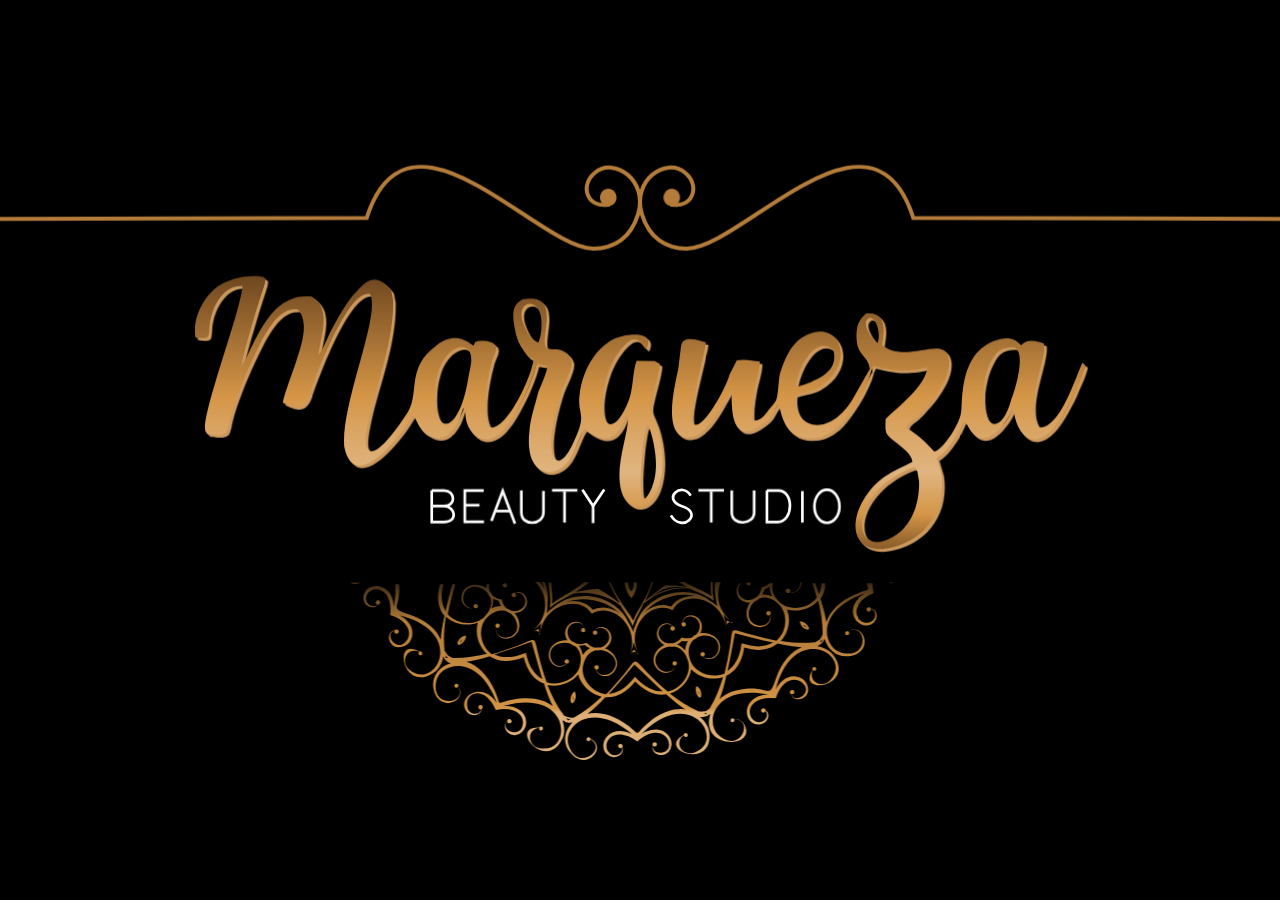
<file: index.html>
<!DOCTYPE html>
<html lang="en">
<head>
    <meta charset="UTF-8">
    <meta name="viewport" content="width=device-width, initial-scale=1.0">
    <title>Document</title>
</head>
<style>
    *{
        margin: 0;
        padding: 0;
    }
    .contenedor{
        width: 100vw;
        height: 100vh;
        background: #000;
    }
    .ini{
        width: 100vw;
        height: 100vh;        
    }
</style>
<body>
    <div class="contenedor">
        <object class="ini" type="image/svg+xml" data="2000x1000.svg"></object>
    </div>
</body>
</html>
</file>
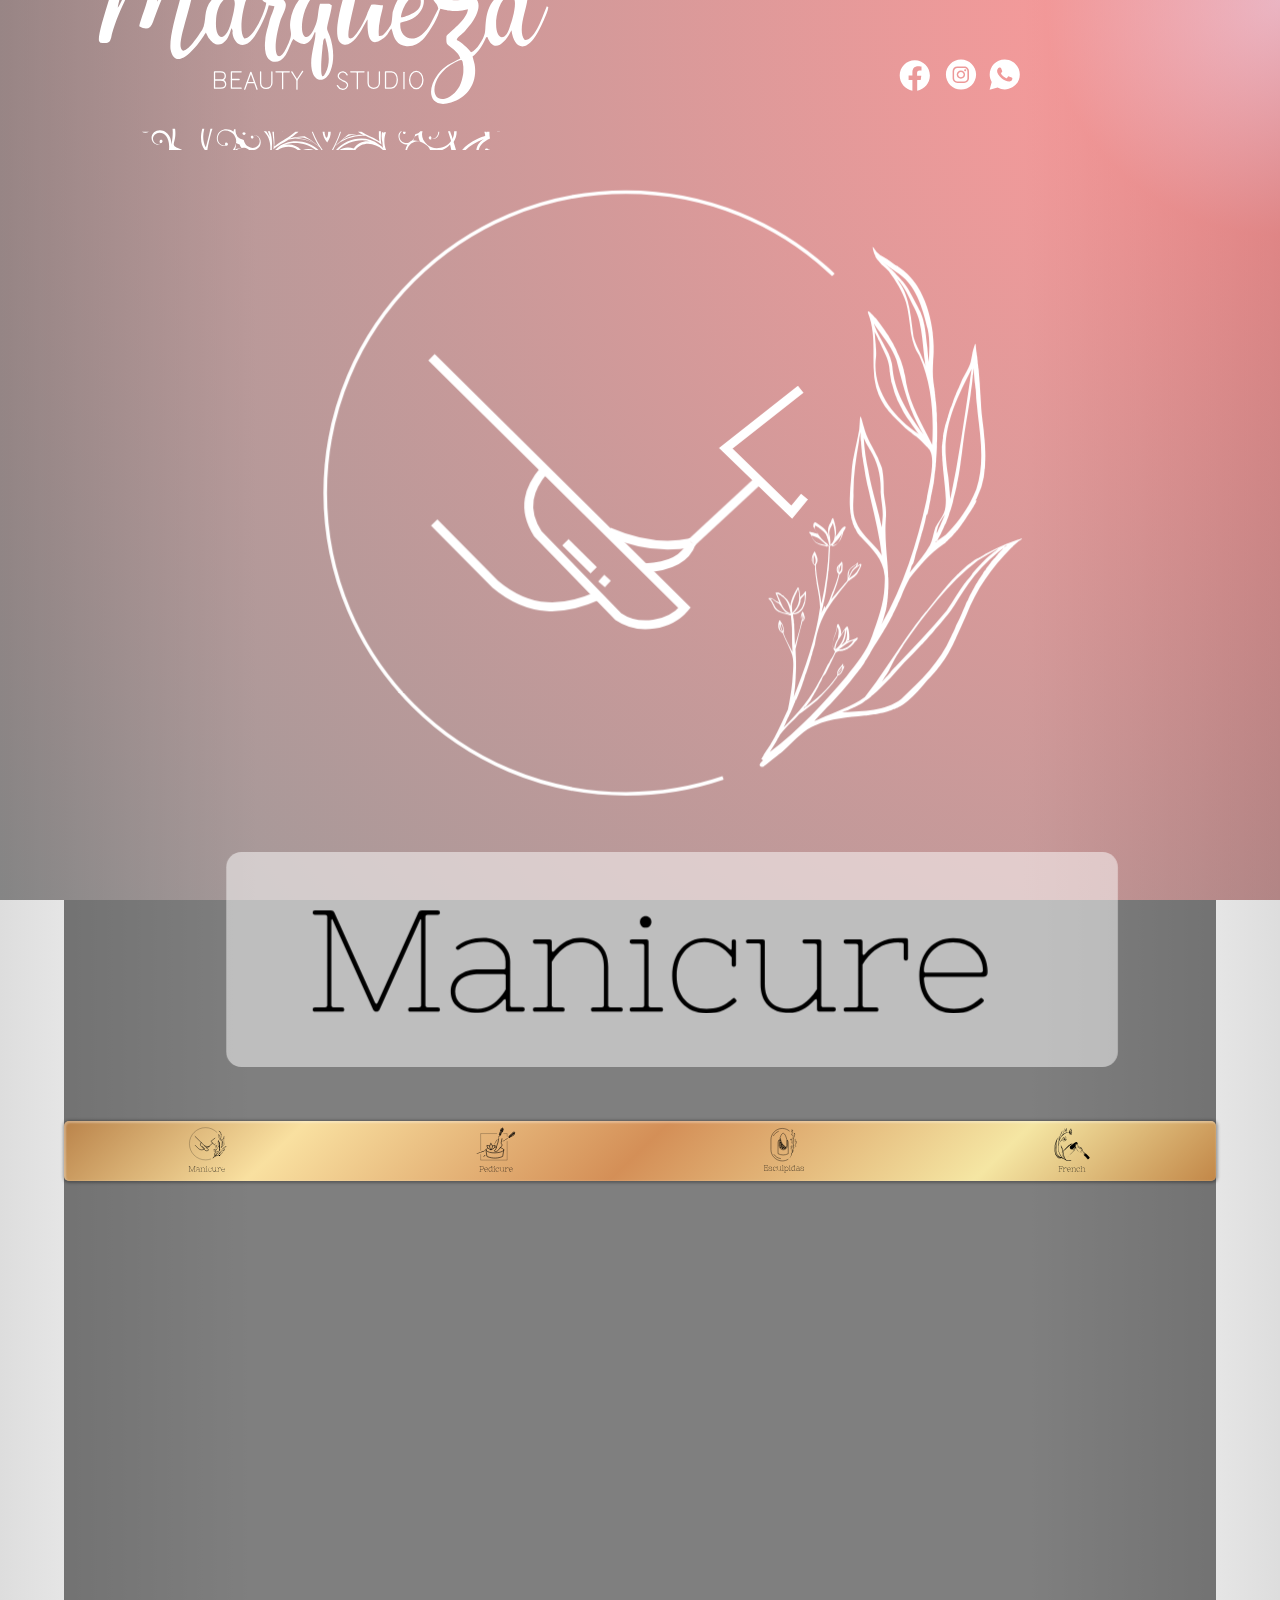
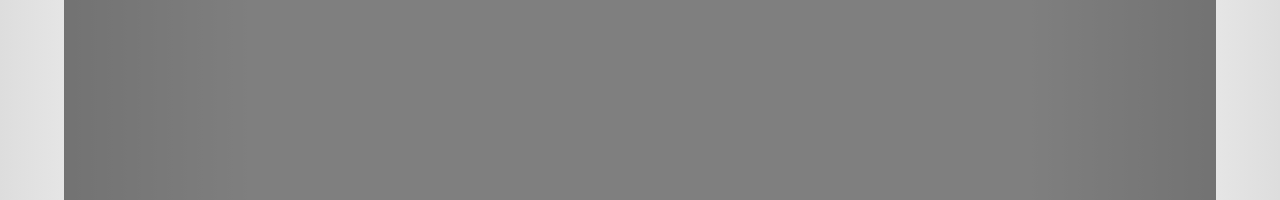
<file: v4/index.html>
<!DOCTYPE html>
<html lang="es">
<head>
    <meta charset="UTF-8">
    <meta name="viewport" content="width=device-width, initial-scale=1.0">
    <link  rel="icon"   href="img/favicon.png" type="image/png" />
    <title>NewSlide</title>
    <link rel="stylesheet" href="css/defaul.css">
    <link rel="stylesheet" href="css/cabecera.css">
    <link rel="stylesheet" href="css/sl.css">
</head>
<body>
    <nav>
        <div class="cabecera">
            <div class="logo"></div>
            <div class="redes">
                <a class="facebook" href="https://www.facebook.com/" target="_blank"></a>
                <a class="instagram" href="https://www.instagram.com/?hl=es-la" target="_blank"></a>
                <a class="whatsapp" href="https://www.whatsapp.com/?lang=es" target="_blank"></a>                
            </div>
        </div>
        <div class="slC">
            <div class="slI">
                <div class="slImgMask"></div>
                <div class="imgC">
                    <img src="img/img1.jpg" alt="" class="imgSl imgActual">
                    <img src="img/img2.jpg" alt="" class="imgSl ">
                    <img src="img/img3.jpg" alt="" class="imgSl ">
                    <img src="img/img4.jpg" alt="" class="imgSl ">
                    
                </div>
            </div>
            <div class="iconC">
                <object class="svgIcon slActual" data="img/icon-manicure.svg" type="image/svg+xml"></object>
                <object class="svgIcon" data="img/icon-pedicure.svg" type="image/svg+xml"></object>
                <object class="svgIcon" data="img/icon-esculpidas.svg" type="image/svg+xml"></object>
                <object class="svgIcon" data="img/icon-french.svg" type="image/svg+xml"></object>
            </div>            
            <div class="menu">
                <div class="manicure" onclick="mostrar(0)"></div>
                <div class="pedicure" onclick="mostrar(1)"></div>
                <div class="esculpidas" onclick="mostrar(2)"></div>
                <div class="french" onclick="mostrar(3)"></div>
            </div>
        </div>
    </nav>
    <div class="cuerpo"></div>
<script src="js/sl.js"></script>
</body>
</html>
</file>
<file: v4/css/defaul.css>
body{    
    margin: 0;
    padding: 0;
    box-sizing: border-box;
    background: #ccc;
    background: rgb(221,221,221);
    background: linear-gradient(90deg, rgba(221,221,221,1) 0%, rgba(255,255,255,1) 20%, rgba(255,255,255,1) 80%, rgba(221,221,221,1) 100%);    
}
.cuerpo{
    width: 90%;
    height: 100vh;
    background: rgba(0,0,0,.5);
    margin-left: 5%;
}
</file>
<file: v4/css/cabecera.css>
.cabecera{
    display: flex;    
}
.logo, .redes{
    width: 50%;
    height: 150px;
    background-repeat: no-repeat;
    background-position: 50% 50%;
    background-size: 80%;
}
.logo{
    background-image: url(../img/slLogo.svg);
}
.redes{    
    display: flex;
    justify-content: center;
}
.facebook, .instagram, .whatsapp{
    width: 45px;
    height: 45px;
    background-repeat: no-repeat;    
    cursor: pointer;
}
.facebook{
    background-image: url(../img/rfacebook.svg);
    align-self: center;
}
.instagram{
    background-image: url(../img/rinstagram.svg);
    align-self: center;
}
.whatsapp{
    background-image: url(../img/rwhatsapp.svg);
    align-self: center;
}
</file>
<file: v4/css/sl.css>
.slI{
    width: 100%;
    height: 100vh;
    position: absolute;
    z-index: -1;
    overflow: hidden;
    top: 0px;
}
.slImgMask{
    width: 100%;
    height: 100vh;    
    position: absolute;
    /* margin-top: -150px; */
    opacity: 0.4;
    background: #FF789A;
    background: -webkit-radial-gradient(circle farthest-corner at top right, #FF789A 0%, #E20202 15%, #000000 100%);
    background: -moz-radial-gradient(circle farthest-corner at top right, #FF789A 0%, #E20202 15%, #000000 100%);
    background: radial-gradient(circle farthest-corner at top right, #FF789A 0%, #E20202 15%, #000000 100%);
    z-index: 3;
}
.imgSl{
    position: absolute;
    width: 100%;
    height: 100vh;
    object-fit: cover;
    opacity: 0;
    /* margin-top: -150px;     */
    transform: scale(1.2);
    z-index: 0;    
}
.imgActual {    
    animation: imgSl 1.5s ease forwards;
}
@keyframes imgSl{
    0%{
        transform: scale(2.5);
        opacity: 0;
        z-index: 0;
    }50%{
        transform: scale(1);
        opacity: 0.5;
        z-index: 2;
    }100%{
        transform: scale(1.2);
        opacity: 1;
        z-index: 2;
    }
}
.slC{
    width: 100%;
    height: calc(100vh - 150px);    
    display: grid;
    grid:    
    "icon icon" 1fr
    "menu menu" 150px /
    1fr   1fr
    ;
}
.iconC{
    z-index: 2;
    grid-area: icon;    
}
.svgIcon{
    width: 70%;
    margin-left: 17.5%;
    margin-top: 30px;    
    visibility: hidden;
    opacity: 0;
    display: none;
}
.slActual {
    visibility: visible;
    opacity: 1;
    display: block;
    transform: scale(1);
    transition: visibility 1s, opacity 1s;
    animation: svgSl 1s forwards;
}
@keyframes svgSl{
    0%{
        transform: scale(0.5);
        display: none;        
        opacity:0;
        z-index: 0;
    }100%{
        transform: scale(1);
        z-index: 2;
        display: block;        
        opacity:1;
    }
}
.menu{
    grid-area: menu;
    background: linear-gradient(-44deg, rgba(194,135,72,1) 0%, rgba(245,230,163,1) 20%, rgba(212,143,87,1) 50%, rgba(249,224,160,1) 80%, rgba(186,131,74,1) 100%);
    width: 90%;
    height: 40%;
    box-shadow: inset 1px 1px 2px 1px rgba(255,255,255,.3),
                      0.8px 0.8px 3px 1px rgba(0,0,0,.3);
    border-radius: 5px;
    justify-self: center;
    align-self: center;
    display: flex;    
}
/* nav */
.manicure, .pedicure, .esculpidas, .french{
    width: 25%;height: 80%;justify-self: center;align-self: center;background-size: contain;background-repeat: no-repeat;background-position: center;cursor: pointer;
}
.manicure{
    background-image: url(../img/manicure.svg);    
}
.pedicure{
    background-image: url(../img/pedicure.svg);    
} 
.esculpidas{
    background-image: url(../img/esculpidas.svg);    
}
.french{
    background-image: url(../img/french.svg);    
}
</file>
